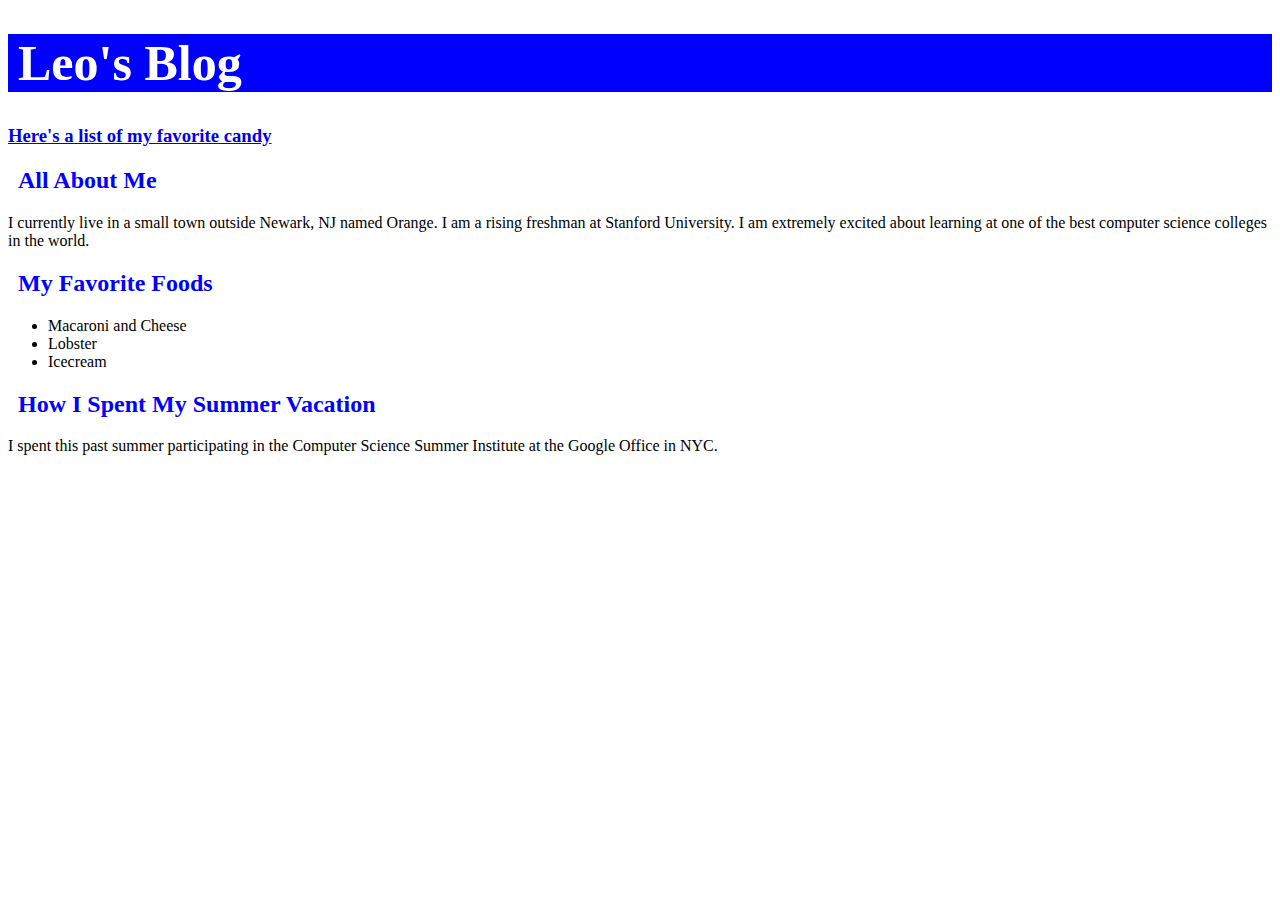
<file: templates/index.html>
<!DOCTYPE html>
<html lang="en" dir="ltr">
  <head>
    <meta charset="utf-8">
    <title>Leo's Blog</title>
    <link rel="stylesheet" href="../static/index.css">
  </head>
  <body>
    <h1>Leo's Blog</h1>
    <h3><a href="my_favorite_candy">Here's a list of my favorite candy</a></h3>
    <h2>All About Me</h2>
    <p>I currently live in a small town outside Newark, NJ named Orange. I am a rising freshman at Stanford University. I am extremely excited about learning at one of the best computer science colleges in the world.</p>
    <h2>My Favorite Foods</h2>
    <ul>
      <li>Macaroni and Cheese</li>
      <li>Lobster</li>
      <li>Icecream</li>
    </ul>
    <h2>How I Spent My Summer Vacation</h2>
    <p>I spent this past summer participating in the Computer Science Summer Institute at the Google Office in NYC.</p>
  </body>
  <script src="../js/index.js"></script>
</html>
</file>
<file: static/index.css>
h1
{
  background-color: blue;
  font-size: 50px;
  color: white;
  padding-left: 10px;
}

h2
{
  color: blue;
  padding-left: 10px;
}
</file>
